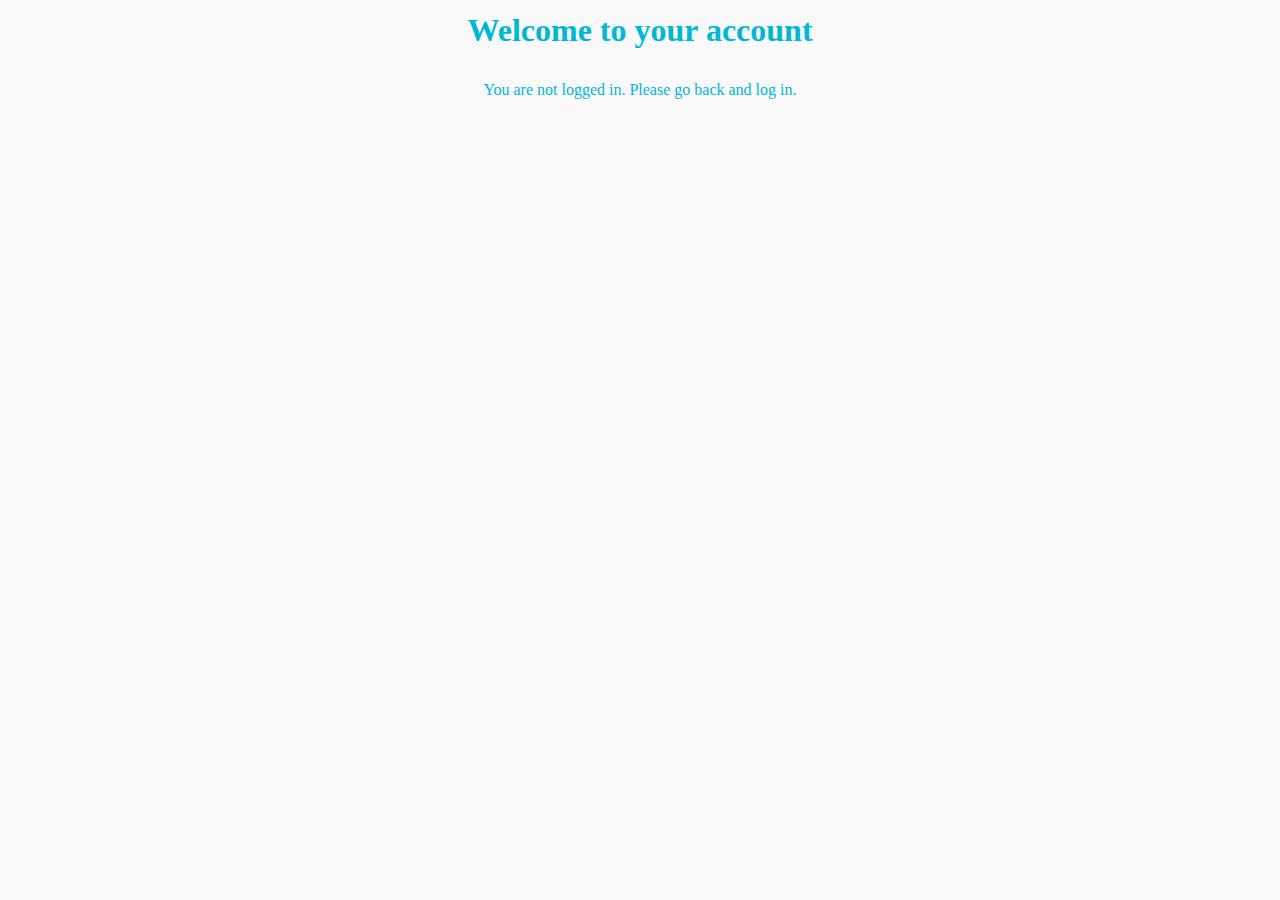
<file: account.html>
<!DOCTYPE html>
<html lang="en">
  <head>
    <meta charset="UTF-8" />
    <meta name="viewport" content="width=device-width, initial-scale=1.0" />
    <title>My Account</title>
    <link rel="stylesheet" href="css/styles.css" />
  </head>
  <body class="welcome-page">
    <section class="welcome">
      <div class="welcome-content">
        <h1>Welcome to your account</h1>
        <p id="userGreeting">Loading...</p>
      </div>
    </section>
    <script src="js/account.js"></script>
  </body>
</html>
</file>
<file: css/styles.css>
* {
  margin: 0;
  padding: 0;
  box-sizing: border-box;
}
body {
  background-color: #f9f9f9;
}

.top-bar {
  background-color: #202e83;
  color: white;
  font-size: 0.875rem;
  padding: 0.5rem 1rem;
  display: flex;
  justify-content: space-between;
  align-items: center;
  border-bottom: 0.3px solid rgba(255, 255, 255, 0.532);
}
.header-wrapper {
  position: fixed;
  top: 0;
  left: 0;
  width: 100%;
  z-index: 9999;
  background-color: #fff;
  box-shadow: 0 2px 10px rgba(0, 0, 0, 0.1);
}

.dropdown-menu {
  background-color: white;
  min-width: 200px;
}

.subscribe-btn {
  background-color: #00c0f0;
  color: white;
  border: none;
}
.subscribe-btn:hover {
  background-color: #00a8d6;
}

.main-header {
  display: flex;
  justify-content: space-between;
  align-items: center;
  background-color: #1a2b85;
  color: white;
}

.logo img {
  width: 150px;
  height: 30px;
  margin-right: 8px;
  display: flex;
  align-items: center;
}

.search-btn {
  background-color: #00c0f0;
  color: white;
  border: none;
}
.search-btn:hover {
  background-color: #00a8d6;
}

.category-select {
  max-width: 150px;
}

.nav-links {
  display: flex;
  background-color: white;
  padding: 10px 0;
}
.nav-link {
  color: black;
  text-decoration: none;
  padding: 5px 10px;
}
.nav-link:hover {
  text-decoration: underline;
}
.nav-btn {
  background-color: transparent;
  color: black;
  border: none;
}

@media (max-width: 480px) {
  .nav-links {
    overflow-x: auto;
    white-space: nowrap;
  }
  .nav-link {
    display: inline-block;
    padding: 10px;
  }
}
@media (max-width: 768px) {
  .category-select {
    display: none !important;
  }

  .input-group {
    width: 100%;
  }

  .form-control {
    flex: 1;
  }

  .search-btn {
    padding: 0 10px;
  }
}

@media (max-width: 768px) {
  .category-select,
  .search-btn {
    display: none !important;
  }

  .input-group {
    width: 100%;
  }

  .form-control {
    width: 100%;
  }
}

.hero-slide {
  height: 75vh;
  background-size: cover;
  background-position: center;
  position: relative;
}

.hero-slide::before {
  content: "";
  position: absolute;
  inset: 0;
  background: rgba(0, 0, 0, 0.4);
}

.hero-slide > div {
  position: relative;
  z-index: 2;
}
.third-carousel-content {
  text-align: right;
  padding-left: 45%;
}
.fourth-carousel-content {
  text-align: left;
  padding-right: 45%;
}

.first-carousel-content,
.second-carousel-content,
.third-carousel-content,
.fourth-carousel-content {
  padding-top: 150px;
}

/* .containers-section{
  background-color: #f6f6f6;
} */
.custom-card {
  color: white;
  padding: 20px;
  position: relative;
  overflow: hidden;
  min-height: 300px;
  border-radius: 5px;
}

.custom-card img {
  max-height: 200px;
  position: absolute;
  bottom: 0;
  transition: transform 0.3s ease;
}

.custom-card img:first-of-type {
  right: 0;
}
.custom-card:hover img {
  transform: translateY(-10px);
}

.card-light {
  background-color: #ffff;
  padding: 20px;
  border-radius: 5px;
  height: 100%;
}

.card-light img {
  max-height: 60px;
  transition: transform 0.3s ease;
}

.card-light:hover img {
  transform: translateY(-10px);
}

/* .collection-section{
  background-color: #f6f6f6;
} */

.collection-img {
  width: 150px;
  height: 150px;
  object-fit: cover;
  transition: transform 0.3s ease;
  border: 3px solid transparent;
}

.collection-img:hover {
  transform: scale(1.1);
}

.collection-caption {
  margin-top: 0.5rem;
  font-weight: 500;
  transition: color 0.3s;
}

.collection-caption:hover {
  color: #007bff;
}
.custom-arrow {
  width: auto;
  height: auto;
}

.arrow-circle {
  width: 40px;
  height: 40px;
  background-color: #e0e0e0;
  border-radius: 50%;
  display: flex;
  align-items: center;
  justify-content: center;
  transition: background-color 0.3s ease;
}

.arrow-circle:hover {
  background-color: #007bff;
}

.carousel-control-prev-icon,
.carousel-control-next-icon {
  background-size: 70% 70%;
  background-repeat: no-repeat;
  background-position: center;
  filter: invert(0.5);
}

.arrow-circle:hover .carousel-control-prev-icon,
.arrow-circle:hover .carousel-control-next-icon {
  filter: invert(1);
}

.slider-container {
  position: relative;
  display: flex;
  justify-content: center;
  align-items: center;
}

.prev,
.next {
  position: absolute;
  top: 50%;
  transform: translateY(-50%);
  background-color: #e0e0e0;
  border: none;
  border-radius: 50%;
  width: 40px;
  height: 40px;
  display: flex;
  justify-content: center;
  align-items: center;
  font-size: 18px;
  cursor: pointer;
  z-index: 1;
}

.prev {
  left: 10px;
}

.next {
  right: 10px;
}
.prev:hover,
.next:hover {
  background-color: #007bff;
}

.prev i,
.next i {
  font-size: 20px;
}

.featured-carousel {
  display: flex;
  width: 200%;
}

.featured-slide {
  width: 50%;
}

.featured-slide {
  padding: 20px;
  display: flex;
  justify-content: center;
  align-items: center;
  text-align: center;
}

.transition-slider {
  transition: transform 0.5s ease-in-out;
}

.shop-now-section {
  /* background-color: #ffff; */
  height: 100vh;
}

.product-box {
  position: relative;
  background-size: cover;
  background-position: center;
  height: 280px;
  color: white;
  overflow: hidden;
  transition: transform 0.5s ease;
  display: flex;
  align-items: flex-end;
  padding: 20px;
  border-radius: 3px;
}

.product-box::before {
  content: "";
  position: absolute;
  inset: 0;
  background-image: var(--bg);
  background-size: cover;
  background-position: center;
  transition: transform 0.5s ease;
  z-index: 1;
}
.product-content {
  position: relative;
  z-index: 1;
}
.product-content h5 {
  font-size: 1.5rem;
  font-weight: bold;
  line-height: 1.3;
}

.product-content p {
  font-size: 1.1rem;
  line-height: 1.6;
}
.shop-btn {
  padding: 12px 24px;
  font-size: 1.1rem;
  border-radius: 4px;
  font-weight: 500;
}
.custom-z-index {
  z-index: 0;
}

.product-box:hover::before {
  transform: scale(1.1);
}

.product-box:hover {
  transform: scale(1.05);
}

.product-content h5 {
  font-weight: bold;
}

.big-box {
  height: 580px;
}

.shop-btn {
  margin-top: 10px;
}

.move-up {
  margin-bottom: 360px;
}
.lift-content {
  margin-bottom: 60px;
}
@media (min-width: 992px) {
  .col-lg-3:first-of-type,
  .col-lg-3:last-of-type {
    flex: 0 0 31%;
    max-width: 31%;
  }

  .col-lg-6 {
    flex: 0 0 38%;
    max-width: 38%;
  }
}

/* .about-warehouse-section {
  background-color:#f6f6f6;
}
 */
.about-text {
  line-height: 1.8;
  font-size: 1.1rem;
  color: #6c757d;
}

.custom-btn {
  padding: 12px 28px;
  font-size: 1rem;
  border-radius: 3px;
  background-color: #17a2b8;
  border: none;
}

.brands-section .d-flex {
  justify-content: center;
  height: 20vh;
}
.brand-box1 {
  width: 180px;
  height: 61px;
  display: flex;
  align-items: center;
  justify-content: center;
  border: 1px solid #ddd;
  overflow: hidden;
}

.brand-box1 img {
  width: 100%;
  height: 100%;
  object-fit: contain;
  object-position: center;
}

a.text-primary {
  color: #5bc0de !important;
  text-decoration: none !important;
}

a.text-primary:hover {
  color: #31b0d5 !important;
}

.brand-box2 {
  height: 120px;
  border: 1px solid #ddd;
  display: flex;
  align-items: center;
  justify-content: center;
  padding: 10px;
}

.brand-box2 img {
  max-height: 80px;
  object-fit: contain;
}

.modal-title {
  display: flex;
  justify-content: center;
  align-items: center;
  text-align: center;
  width: 100%;
}

.brand-box1,
.brand-box2 {
  transition: transform 0.3s ease, box-shadow 0.3s ease;
  cursor: pointer;
}

.brand-box1:hover,
.brand-box2:hover {
  transform: scale(1.05);
  box-shadow: 0 4px 12px rgba(0, 0, 0, 0.15);
}

/* .our-collections-section{
background-color: #ffff;
} */

.section {
  height: 100vh;
  /* background-color: #fff; */
}
/* .about-warehouse-section{
background-color: #ffff;
} */
@media (max-width: 768px) {
  .about-warehouse-section {
    margin-top: 1200px;
  }
}

.section-wrapper {
  min-height: 100%;
}

.left-section {
  background-color: #000;
  color: #fff;
  padding: 30px;
  height: 100%;
}

.left-section .btn {
  background-color: #fff;
  color: #000;
  margin-top: 20px;
}

.tv-card img {
  width: 100%;
  height: 180px;
  object-fit: cover;
}

.tv-card {
  padding: 10px;
}

.badge-sale,
.badge-new {
  position: absolute;
  top: 10px;
  left: 10px;
  font-size: 0.75rem;
  padding: 4px 6px;
  color: white;
}

.badge-sale {
  background-color: red;
}

.badge-new {
  background-color: green;
}

.carousel-control-prev-icon,
.carousel-control-next-icon {
  background-color: rgba(0, 0, 0, 0.7);
  border-radius: 50%;
  padding: 10px;
}

.tv-stock {
  font-size: 0.9rem;
}

/* new-tv-section */
.new-tv-section {
  height: 90vh;
  /* background-color: #f9f9f9; */
}
.border-rounded-wrapper {
  border: 4px solid rgb(37, 37, 37);
  border-radius: 8px;
  overflow: hidden;
  display: flex;
  width: 100%;
}

.left-section {
  width: 25%;
  background-color: #2d2d2d;
}

.carousel-section {
  width: 75%;
  height: 510px;
  background-color: #ffffff;
}

.tv-card img {
  width: 100%;
  height: auto;
}
.new-tv-content {
  margin-top: 70px;
  font-family: sans-serif;
}
.new-tv-text {
  line-height: 30px;
}

.badge-sale,
.badge-new {
  position: absolute;
  top: 10px;
  left: 10px;
  background: red;
  color: white;
  padding: 5px;
  font-size: 12px;
  border-radius: 5px;
}

.badge-new {
  background: green;
}

.tv-card {
  padding: 10px;
}
.carousel-control-next {
  right: 0;
}

.carousel-control-prev,
.carousel-control-next {
  opacity: 0;
  transition: opacity 0.3s ease;
}

#tvCarousel:hover .carousel-control-prev,
#tvCarousel:hover .carousel-control-next {
  opacity: 1;
}

.carousel-control-prev {
  left: -20px;
}

.carousel-control-next {
  right: -20px;
}

#tvCarousel {
  position: relative;
}
/* featured products */

.featured-product-section {
  padding: 2rem;
  /* background-color: #f9f9f9; */
  height: 90vh;
}
.product-thumbs img {
  width: 50px;
  height: 50px;
  object-fit: cover;
  border: 2px solid transparent;
  cursor: pointer;
}
.product-thumbs img.active {
  border-color: #007bff;
}
.product-main-img {
  width: 100%;
  max-width: 400px;
  max-height: 400px;
  object-fit: contain;
}
.zoom-container {
  position: relative;
  width: 100%;
  max-width: 400px;
  height: 400px;
  overflow: hidden;
  border: 1px solid #ddd;
}
.zoom-container:hover {
  cursor: url("https://cdn.jsdelivr.net/gh/astrit/css.gg/icons/png/search.png")
      16 16,
    zoom-in;
}

.zoom-image {
  width: 100%;
  height: 100%;
  object-fit: contain;
  transition: transform 0.1s ease;
  transform-origin: center center;
}

.color-swatch {
  width: 30px;
  height: 30px;
  border: 1px solid #ccc;
  display: inline-block;
  cursor: pointer;
}
.color-swatch.active {
  border: 2px solid #000;
}
.quantity-control button {
  width: 40px;
}
.rating {
  color: gold;
}
.border-end {
  border-right: 1px solid #ddd !important; /* lighter than default */
}

/* top rated products */
.top-rated-section {
  /* background-color: #f9f9f9; */
  height: 100vh;
}

.product-card {
  border: 1px solid #dee2e6;
  padding: 1rem;
  height: 100%;
  background-color: #ffff;
}

.product-tall img {
  max-height: 270px;
  object-fit: cover;
  display: block;
  width: 100%;
}

.product-small img {
  object-fit: contain;
  height: 120px;
  width: 100%;
}

.color-swatch {
  display: inline-block;
  width: 16px;
  height: 16px;
  border: 1px solid #333;
  border-radius: 3px;
  margin-right: 4px;
}

.product-badge {
  font-size: 0.75rem;
  padding: 2px 6px;
  position: absolute;
  top: 0.5rem;
  left: 0.5rem;
}

.big-title {
  font-size: 1rem;
  font-weight: 600;
}

.small-title {
  font-size: 0.8rem;
  font-weight: 500;
}

.g-0 > .col {
  border-right: 1px solid #dee2e6;
}

.g-0 > .col:last-child {
  border-right: none;
}
.top-rated-content {
  margin-top: 140px;
}
.product-thumbs img.active {
  border: 2px solid #007bff;
  box-shadow: 0 0 5px rgba(0, 0, 0, 0.3);
}
.save-badge {
  position: absolute;
  top: 10px;
  left: 10px;
  background-color: red;
  color: white;
  font-size: 0.75rem;
  padding: 4px 8px;
  border-radius: 3px;
  z-index: 10;
}
.new-badge {
  position: absolute;
  top: 10px;
  left: 10px;
  background-color: green;
  color: white;
  font-size: 0.75rem;
  padding: 4px 8px;
  border-radius: 3px;
  z-index: 10;
}

.blog-section {
  height: 65vh;
}
.blog-section img {
  transition: transform 1s ease;
  width: 100%;
  height: auto;
  border-radius: 4px;
}

.blog-card:hover img {
  transform: scale(1.05);
}

.blog-title {
  font-size: 1rem;
  font-weight: 600;
  color: #0d6efd;
  text-decoration: none;
}

.blog-title:hover {
  color: #00c0f0;
}

.blog-meta {
  font-size: 0.875rem;
  color: #6c757d;
}

.store-box {
  padding: 1.5rem;
  background-color: #fff;
  border: 1px solid #dee2e6;
  border-right: none;
  border-radius: 6px 0 0 6px;
  height: 100%;
}

.img-wrapper {
  height: 100%;
}

.img-wrapper img {
  width: 100%;
  height: 100%;
  object-fit: cover;
  border-radius: 0 6px 6px 0;
}

.btn-custom {
  background-color: #00cfe8;
  color: white;
  border: none;
}

.btn-custom:hover {
  background-color: #00b8d4;
}

.our-stores-section .row {
  min-height: 100%;
}
.accordion-button:not(.collapsed) {
  background-color: #fff !important;
  color: inherit;
  box-shadow: none;
}
.accordion-text {
  color: gray;
}
.accordion-header {
  color: #1e2d7d;
}
.accordion-body {
  font-size: small;
}

.subscribe-section {
  height: 40vh;
  font-family: "Lucida Sans", "Lucida Sans Regular", "Lucida Grande",
    "Lucida Sans Unicode", Geneva, Verdana, sans-serif;
  color: rgb(67, 67, 67);
}

.collection-box {
  border: 1px solid #dee2e6;
  text-align: center;
  padding: 20px 10px;
  transition: background-color 0.3s, transform 0.3s;
  cursor: pointer;
}

.collection-box:hover {
  background-color: #f1f1f1;
  transform: translateY(-3px);
  box-shadow: 0 4px 8px rgba(0, 0, 0, 0.1);
}

.collection-title {
  color: #0d2c6b;
  font-weight: 500;
  text-decoration: none;
}

.collection-title:hover {
  color: #00c0f0;
}
.most-searched-section {
  height: 30vh;
}

@media (max-width: 760px) {
  .top-footer {
    display: none;
  }
}
@media (max-width: 760px) {
  .top-header {
    display: none;
  }
}
@media (max-width: 760px) {
  .input-group {
    display: none;
  }
}
@media (max-width: 768px) {
  .blog-1 {
    display: none;
  }
}
@media (max-width: 760px) {
  .blog-2,
  .dropdown2 {
    display: none;
  }
}
@media (max-width: 760px) {
  .nav-links {
    height: 50px;
  }
}
.link {
  color: #ffff;
  cursor: pointer;
  text-decoration: none;
}
.login1:hover {
  color: #00b8d4;
}
.signup1:hover {
  color: #00b8d4;
}
.my-account:hover {
  color: #00b8d4;
}
.modal2 {
  display: none;
  position: fixed;
  z-index: 999;
  left: 0;
  top: 0;
  width: 100%;
  height: 100%;
  background: rgba(0, 0, 0, 0.4);
  justify-content: center;
  align-items: center;
}

.modal2-content {
  background: white;
  padding: 2rem;
  border-radius: 5px;
  text-align: center;
  max-width: 400px;
  width: 90%;
}

.modal2-content input {
  padding: 0.5rem;
  width: 80%;
  margin-bottom: 1rem;
}

.modal2-content button {
  padding: 0.5rem 1rem;
  background-color: #00c0f0;
  color: white;
  border: none;
  cursor: pointer;
}

.close {
  float: right;
  font-size: 1.5rem;
  cursor: pointer;
}
.welcome-content {
  color: #00b8d4;
  line-height: 60px;
  text-align: center;
}
.username {
  font-size: 2rem;
  font-weight: bold;
}
</file>
